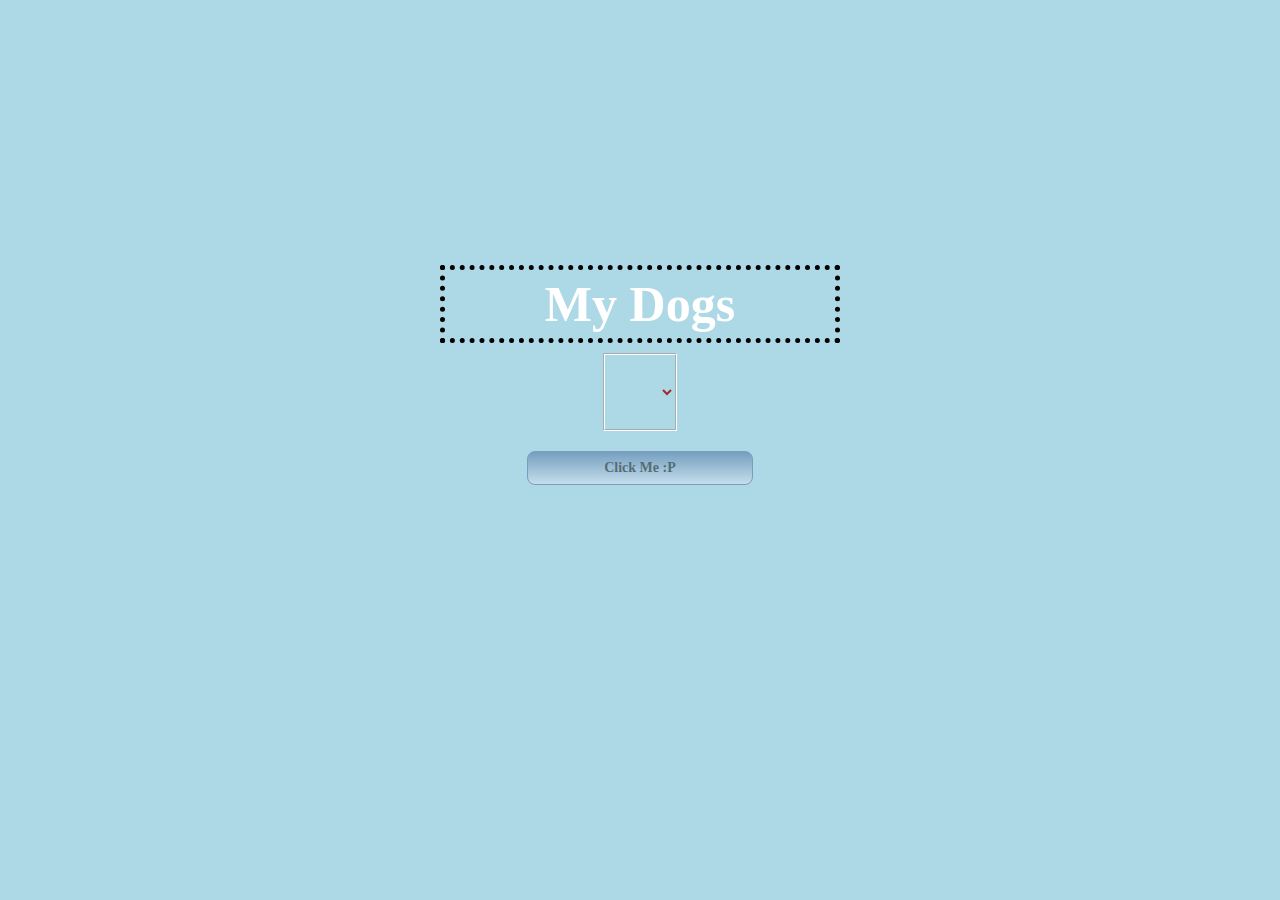
<file: index.html>
<!DOCTYPE html>
<html lang="en" dir="ltr">
  <head>
    <script src="index.js" type="text/javascript"></script>
    <link rel="stylesheet" href="./index.css">
    <meta charset="utf-8">
    <title>Ajax Exercise</title>
  </head>
  <body>
    <div class="divContainer">
      <h1>My Dogs</h1>
      <select class="breed" name=""></select>
      <div>
        <button class="button" type="button" name="button">Click Me :P
        </button>
      </div>
    </div>
  </body>
</html>
</file>
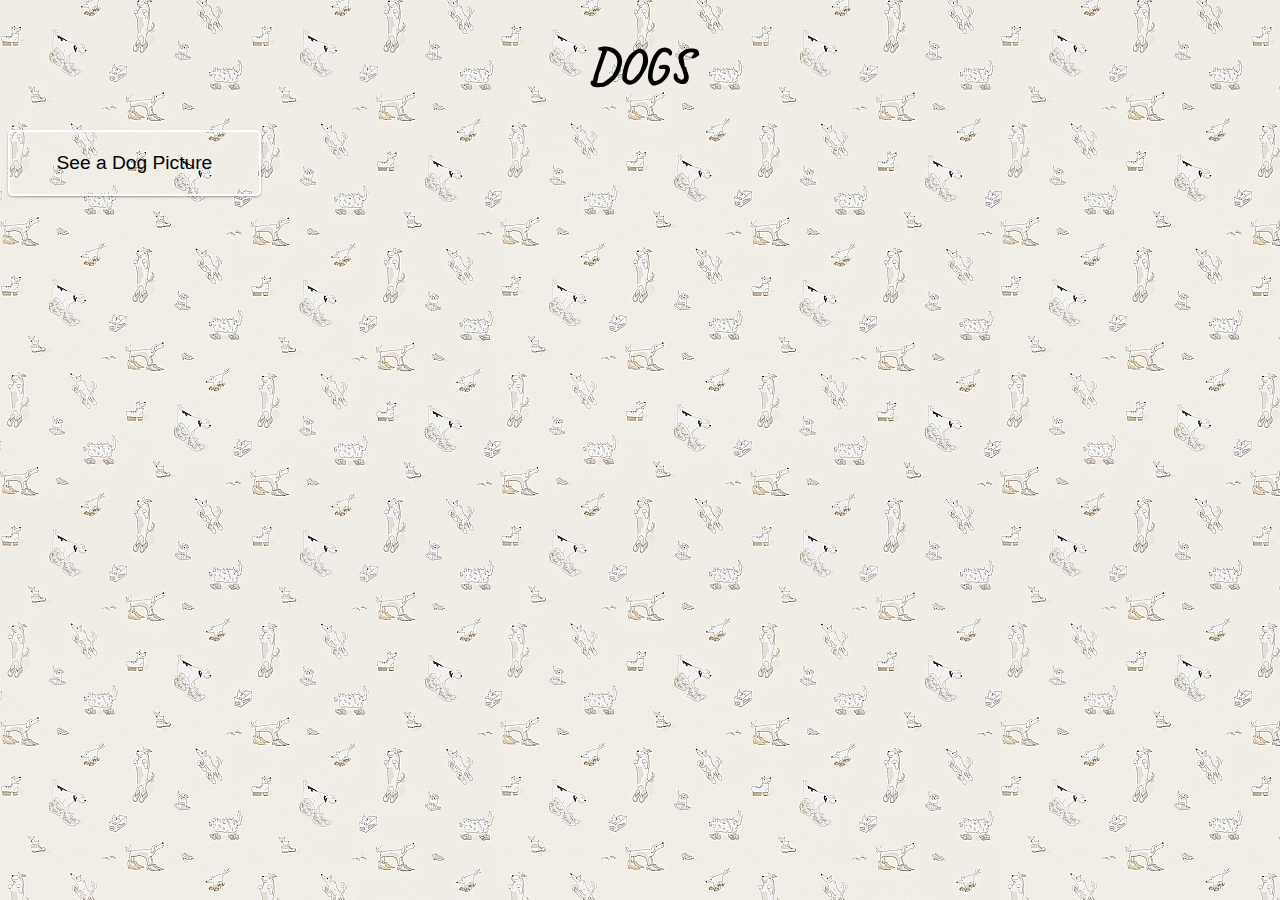
<file: dogAPI&AJAX/index.html>
<!DOCTYPE html>
<html lang="en" dir="ltr">
  <head>
    <meta charset="utf-8">
    <link href="https://fonts.googleapis.com/css?family=Caveat" rel="stylesheet">
    <link rel="stylesheet" href="styles.css">
    <title>Dog w/ AJAX</title>
  </head>
  <body>

    <header>
      <h1>DOGS</h1>
    </header>

    <button class="doggies" type="button" name="button">See a Dog Picture</button>

    <div class="display"></div>
    <!-- <img src=“” class=“img” alt=“”> -->

    <script src="scripts.js" type="text/javascript"></script>
  </body>
</html>
</file>
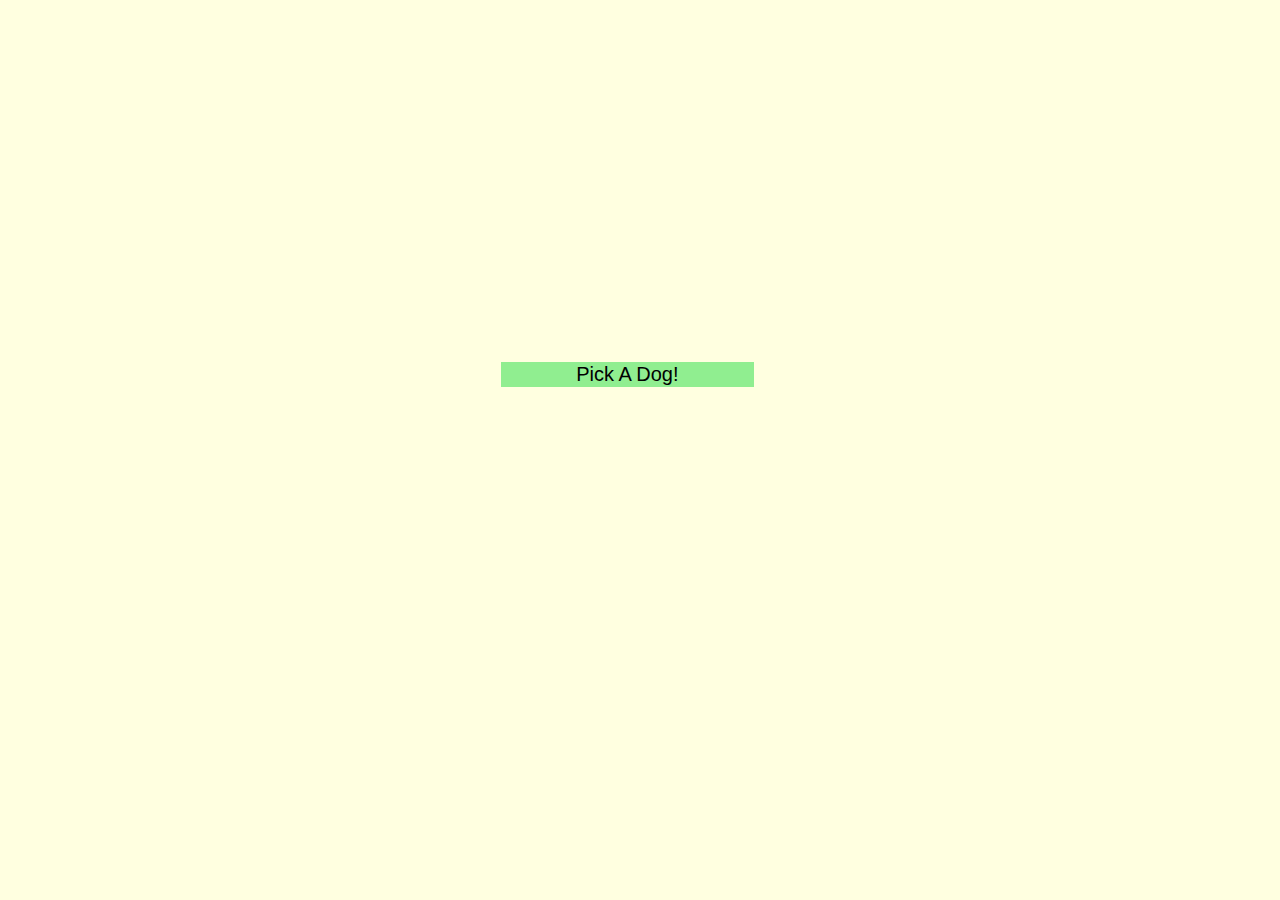
<file: ajax.html>
<!DOCTYPE html>
<html lang="en" dir="ltr">
  <head>
    <meta charset="utf-8">
    <title></title>
    <link rel="stylesheet" href="./ajax.css">
    <script type="text/javascript" src="./ajax.js"></script>
  </head>
  <body>

    <button id="button"type="button">Pick A Dog!</button>

  </body>
</html>
</file>
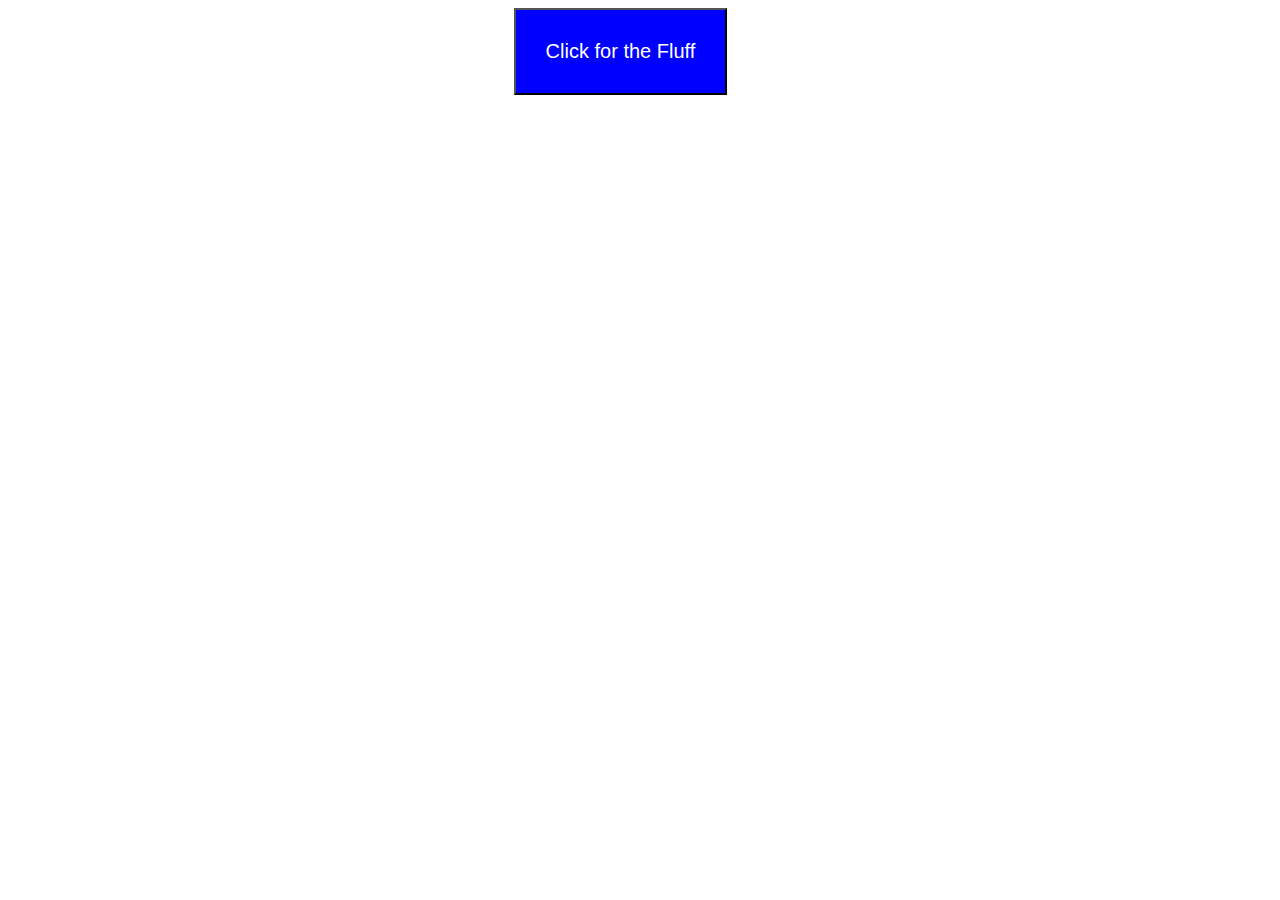
<file: dogs.html>
<!DOCTYPE html>
<html lang="en" dir="ltr">
  <head>
    <meta charset="utf-8">
    <script src="dogs.js" type="text/javascript"></script>
    <link rel="stylesheet" href="./style.css">
    <title></title>
  </head>
  <body>
    <button type="button" class="button" name="button">Click for the Fluff</button>

    <div class="showImg">

    </div>

  </body>
</html>
</file>
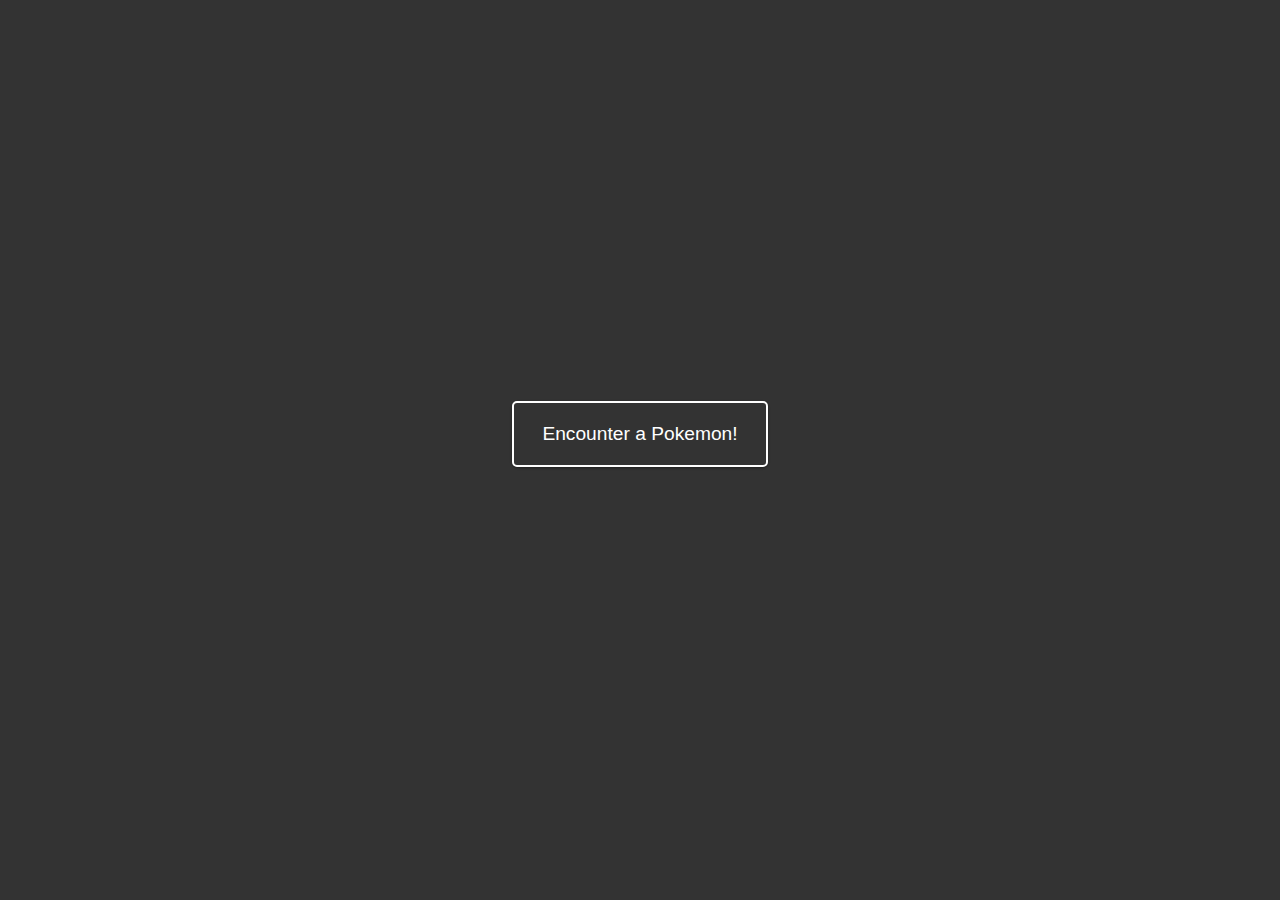
<file: mateo.html>
<!DOCTYPE html>
<html lang="en" dir="ltr">
<head>
  <meta charset="utf-8">
  <link rel="stylesheet" href="./mateo.css">
  <title>AJAX</title>
  <script type="text/javascript" src="./mateo.js"></script>
</head>
<body>
  <div class="">
    <button type="button" name="button">Encounter a Pokemon!</button>
    <ul class="pokemon"></ul>
  </div>
</body>
</html>
</file>
<file: index.css>
body {
  background: lightblue;
  height: 700px;
  display: grid;
  align-items: center;
}

.divContainer {
  display: grid;
  place-items: center center;
}

div {
  justify-self: center;
}

select {

  font-family: sans-serif;
  font-size: 20px;
  border: 2px groove white;
  padding: 25px;
  margin-bottom: 20px;
  background-color: transparent;
  color: brown;
}

h1 {
  font-family: cursive;
  font-size: 50px;
  border: 5px dotted black;
  padding: 5px 100px;
  background-color: transparent;
  color: white;
  margin-bottom: 10px;
}

.button {
  background: linear-gradient(to bottom, #476e9e 5%, #dce5f5 100%);
  border-radius: 8px;
  border: 1px solid #4e6096;
  cursor: pointer;
  color: black;
  font-family: 'Times New Roman';
  font-size: 14px;
  font-weight: bold;
  padding: 8px 76px;
  opacity: .5;
}
.button:hover {
  background: linear-gradient(to bottom, #476e9e 5%, #dce5f5 50%);
  background-color: #476e9e;
  transition: .65s;
  opacity: 1;
}
.button:active {
  position: relative;
  top: 10px;
}

h2 {
  font-family: 'Bungee Shade', cursive;
  font-size: 50px;
  color: black;
  /* margin-bottom: 50px; */
  justify-self: center;

}

img {
  justify-self: center;
  width: auto;
  height: 700;
}
</file>
<file: dogAPI&AJAX/styles.css>
body{
  background-image: url(img/doggies.jpg);

}
header{
  text-align: center;
}
button {
  width: 20%;
  border: 2px solid white;
  background-color: transparent;
  font-size: 120%;
  color: black;
  box-shadow: 0 1px 3px rgba(0, 0, 0, 0.12), 0 1px 2px rgba(0, 0, 0, 0.24);
  transition: all 0.3s cubic-bezier(.25, .8, .25, 1);
  border-radius: 5px;
  padding: 20px;
}
h1{
  font-family: 'Caveat', cursive;
  font-size: 50px;
  font-weight: bold;
}
img {
  display: block;
  margin-left: auto;
  margin-right: auto;
}
</file>
<file: ajax.css>
body{
  background-color: lightyellow;
}

#button {
  font-size: 20px;
  background-color: lightgreen;
  color: black;
  border: 2px;
  margin: 37px;
  width: 20%;
  margin-left: 39%;
  margin-top: 28%
}
</file>
<file: style.css>
button {
  padding: 30px;
  font-size: 20px;
  background-color: blue;
  color: white;
  margin-left: 40%;
  margin-bottom: 40px;
}
 .showImg {
   margin-left: 30%;
 }
</file>
<file: mateo.css>
body {
  margin: 0 0;
  background: #333;
  color: white;
  font-family: sans-serif;
}
body>div {
  height: 100vh;
  display: flex;
  flex-direction: column;
  align-items: center;
  justify-content: center;
}
button {
  width: 20%;
  border: 2px solid white;
  background-color: transparent;
  font-size: 120%;
  color: white;
  box-shadow: 0 1px 3px rgba(0, 0, 0, 0.12), 0 1px 2px rgba(0, 0, 0, 0.24);
  transition: all 0.3s cubic-bezier(.25, .8, .25, 1);
  border-radius: 5px;
  padding: 20px;
}
button:hover {
  box-shadow: 0 14px 28px rgba(0, 0, 0, 0.25), 0 10px 10px rgba(0, 0, 0, 0.22);
}
ul {
  padding-inline-start: 0;
}
li {
  font-size: 150%;
  list-style-type: none;
  font-weight: bold;
}
.img {
  width: 100px;
  height: 100px;
}
</file>
